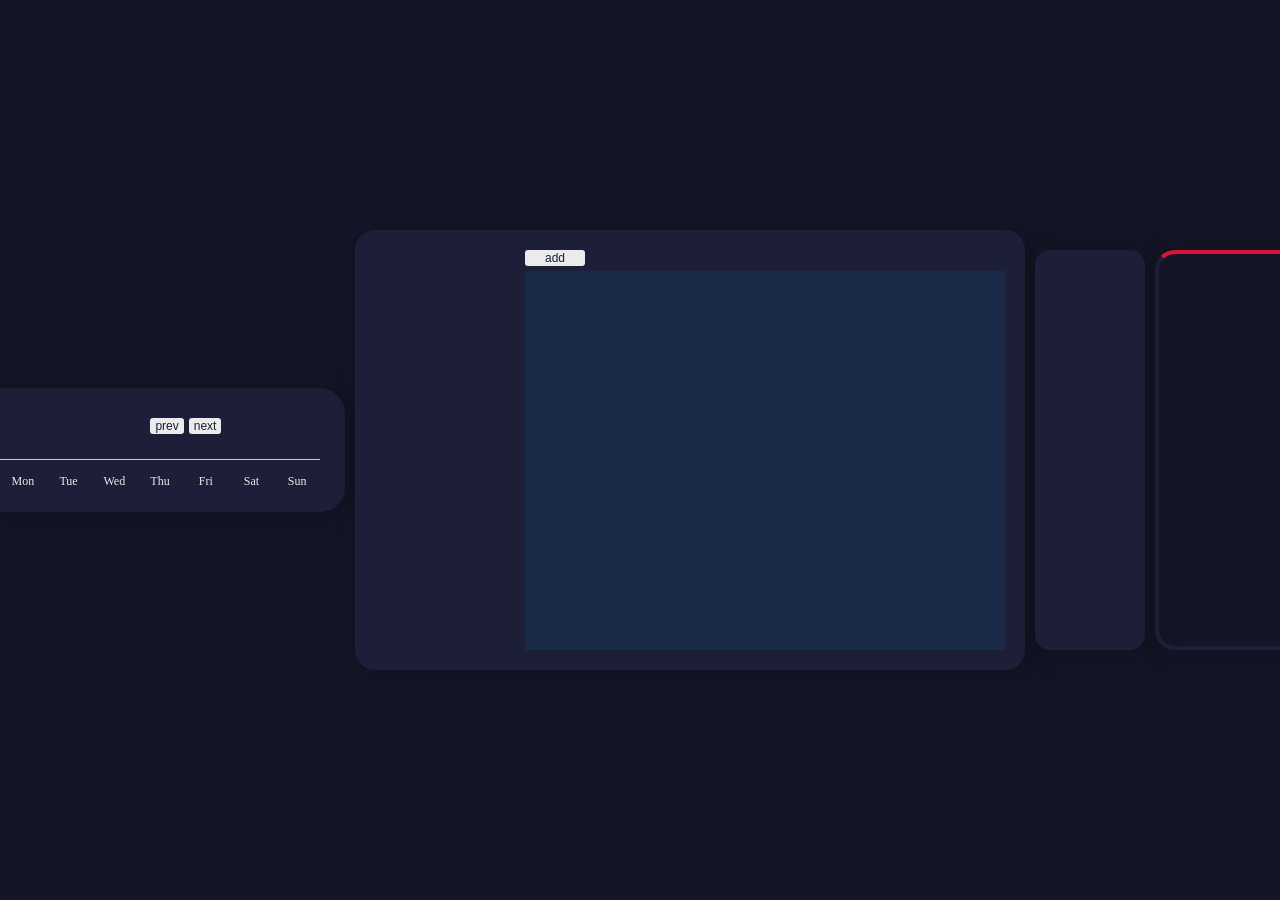
<file: index.html>
<!DOCTYPE html>
<html lang="en">

<head>
	<meta charset="UTF-8">
	<meta name="viewport" content="width=device-width, initial-scale=1.0">
	<title>calendar</title>
	<link rel="stylesheet" href="./style.css">
</head>

<body>

	<div class="wrap">
		<div class="calendar">
			<div class="calendar__header">
				<div class="calendar__year"></div>
				<div class="calendar__control-month">
					<div class="calendar__buttons">
						<button class="calendar__prev-btn">prev</button>
						<button class="calendar__next-btn">next</button>
					</div>
					<div class="calendar__month"></div>
				</div>
			</div>
			<div class="calendar__week">
				<div class="calendar__day">Mon</div>
				<div class="calendar__day">Tue</div>
				<div class="calendar__day">Wed</div>
				<div class="calendar__day">Thu</div>
				<div class="calendar__day">Fri</div>
				<div class="calendar__day">Sat</div>
				<div class="calendar__day">Sun</div>
			</div>
			<div class="calendar__body"></div>
		</div>
		<div class="workspace">
			<div class="scale">
				<div class="scale__time"></div>
				<div class="scale__lines"></div>
			</div>
			<div class="notes">
				<div class="notes__header">
					<button class="add">add</button>
					<div class="notes__date"></div>
				</div>
				<div class="notes__body"></div>
			</div>
		</div>
		<div class="week-tasks"></div>
		<div class="important"></div>
		<div class="login">
			<div class="login__window">
				<form class="login__form">
					<input class="login__name" type="text" name="name">
					<input class="login__password" type="text" name="password">
					<div class="login__controls">
						<label class="login__label" for="signin">Sign in</label>
						<input class="login__radio" type="radio" id="signin" name="login-type" value="signin" checked>
						<button class="login__submit" type="submit">Submit</button>
						<input class="login__radio" type="radio" id="signup" name="login-type" value="signup">
						<label class="login__label" for="signup">Sign up</label>
					</div>
				</form>
			</div>
			<div class="login__spinner">
				<div class="spinner">
					<div class="spinner-box swing">
						<div class="spin-horizontal"></div>
						<div class="spin-center"></div>
						<div class="rect-1 spin-1">
							<div class="sircle-1"></div>
						</div>
						<div class="rect-2 spin-2">
							<div class="sircle-2"></div>
						</div>
					</div>
				</div>
			</div>
		</div>
	</div>



	<script src="./index.js"></script>
</body>

</html>
</file>
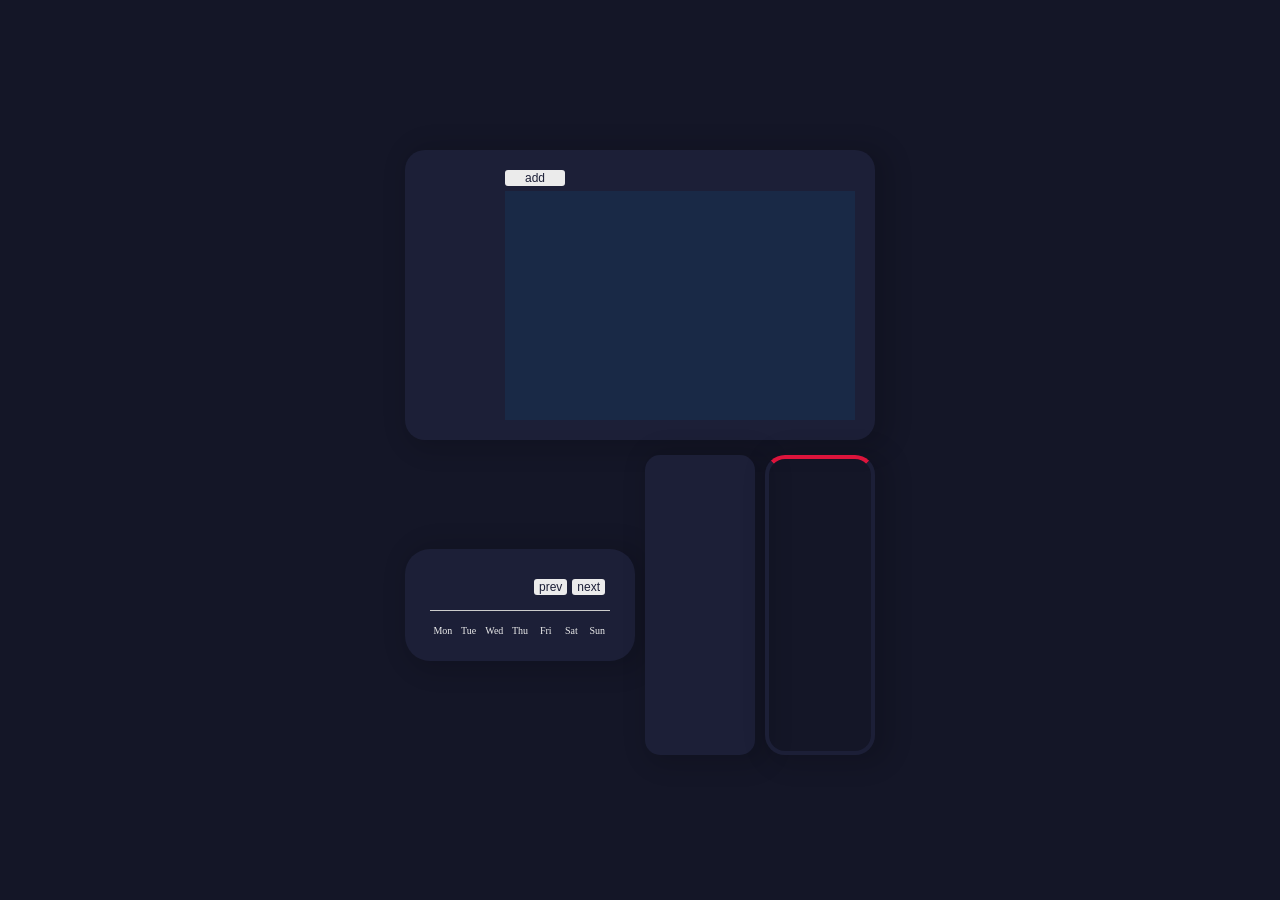
<file: public/index.html>
<!DOCTYPE html>
<html lang="en">

<head>
	<meta charset="UTF-8">
	<meta name="viewport" content="width=device-width, initial-scale=1.0">

	<link rel="apple-touch-icon" sizes="180x180" href="/favicon/apple-touch-icon.png">
	<link rel="icon" type="image/png" sizes="32x32" href="/favicon/favicon-32x32.png">
	<link rel="icon" type="image/png" sizes="16x16" href="/favicon/favicon-16x16.png">
	<link rel="manifest" href="/favicon/site.webmanifest">

	<title>calendar</title>
	<link rel="stylesheet" href="./style.css">
</head>

<body>

	<div class="wrap">
		<div class="calendar">
			<div class="calendar__header">
				<div class="calendar__year"></div>
				<div class="calendar__control-month">
					<div class="calendar__buttons">
						<button class="calendar__prev-btn">prev</button>
						<button class="calendar__next-btn">next</button>
					</div>
					<div class="calendar__month"></div>
				</div>
			</div>
			<div class="calendar__week">
				<div class="calendar__day">Mon</div>
				<div class="calendar__day">Tue</div>
				<div class="calendar__day">Wed</div>
				<div class="calendar__day">Thu</div>
				<div class="calendar__day">Fri</div>
				<div class="calendar__day">Sat</div>
				<div class="calendar__day">Sun</div>
			</div>
			<div class="calendar__body"></div>
		</div>
		<div class="workspace">
			<div class="scale">
				<div class="scale__time"></div>
				<div class="scale__lines"></div>
			</div>
			<div class="notes">
				<div class="notes__header">
					<button class="add">add</button>
					<div class="notes__date"></div>
				</div>
				<div class="notes__body"></div>
			</div>
		</div>
		<div class="week-tasks"></div>
		<div class="important"></div>
		<div class="login">
			<div class="login__window">
				<form class="login__form">
					<input class="login__name" type="text" name="name">
					<input class="login__password" type="text" name="password">
					<div class="login__controls">
						<label class="login__label" for="signin">Sign in</label>
						<input class="login__radio" type="radio" id="signin" name="login-type" value="signin" checked>
						<button class="login__submit" type="submit">Submit</button>
						<input class="login__radio" type="radio" id="signup" name="login-type" value="signup">
						<label class="login__label" for="signup">Sign up</label>
					</div>
				</form>
			</div>
			<div class="login__spinner">
				<div class="spinner">
					<div class="spinner-box swing">
						<div class="spin-horizontal"></div>
						<div class="spin-center"></div>
						<div class="rect-1 spin-1">
							<div class="sircle-1"></div>
						</div>
						<div class="rect-2 spin-2">
							<div class="sircle-2"></div>
						</div>
					</div>
				</div>
			</div>
		</div>
	</div>



	<script src="./index.js"></script>
</body>

</html>
</file>
<file: style.css>
*,
*::before,
*::after {
	padding: 0;
	margin: 0;
	border: 0;
	box-sizing: border-box;
}

a {
	text-decoration: none;
}

ul,
ol,
li {
	list-style: none;
}

img {
	vertical-align: top;
}

h1,
h2,
h3,
h4,
h5,
h6 {
	font-weight: inherit;
	font-size: inherit;
}

html,
body {
	height: 100%;
	line-height: 1;
}

/* ======================================== */

[class*="__container"] {
	max-width: 1057px;
	margin: 0 auto;
	padding: 0 15px;
}

/* PC */
@media (max-width: 1087px) {
	[class*="__container"] {
		max-width: 970px;
	}
}

/* TABLET */
@media (max-width: 991.98px) {
	[class*="__container"] {
		max-width: 750px;
	}
}

/* MOBILE */
@media (max-width: 767.98px) {
	[class*="__container"] {
		max-width: none;
	}
}

/* MOBILE SMALL*/
@media (max-width: 479.98px) {}

/* ======================================== */

body {
	background-color: #141627;
	display: flex;
	justify-content: center;
	align-items: center;
}

.wrap {
	display: flex;
	justify-content: center;
	align-items: center;
	gap: 10px;
	padding: 0 5px;
}

/* Calendar =================================== */

.calendar {
	background-color: #1C1F37;
	padding: 30px 25px 10px;
	border-radius: 25px;
	box-shadow: 7.84416px 2.94156px 21.5714px 9.80519px rgba(0, 0, 0, 0.13);
}

.calendar__header {
	display: flex;
	justify-content: space-between;
	padding-bottom: 25px;
	border-bottom: 1px solid #ccc;
}

.calendar__year {
	flex: 0 0 50%;
	color: #ebebeb;
	line-height: 20px;
}

.calendar__control-month {
	flex: 0 0 50%;
	display: flex;
	justify-content: space-between;
	align-items: center;
}

.calendar__month {
	color: #ebebeb;
	text-transform: uppercase;
	line-height: 20px;
}

.calendar__buttons {
	display: flex;
	gap: 5px;
}

.calendar__prev-btn {
	color: #1C1F37;
	background-color: #ebebeb;
	padding: 1px 5px;
	border-radius: 3px;
	font-size: 12px;
	cursor: pointer;

}

.calendar__next-btn {
	color: #1C1F37;
	background-color: #ebebeb;
	padding: 1px 5px;
	border-radius: 3px;
	font-size: 12px;
	cursor: pointer;

}

.calendar__week {
	width: 340px;
	padding: 15px 0;
	display: flex;
}

.calendar__day {
	flex: 14.28%;
	text-align: center;
	color: #ebebeb;
	font-size: 12px;
	user-select: none;
}

.calendar__body {
	display: grid;
	grid-template-columns: repeat(7, 1fr);
	grid-template-rows: repeat(6, 1fr);
	user-select: none;
}

.calendar__item {
	padding: 15px 0;
	text-align: center;
	color: #ebebeb;
	cursor: pointer;
}

.calendar__item.current-active {
	background-color: rgb(45, 68, 110);
}

.calendar__item.active {
	background-color: rgb(240, 123, 123);
}

.calendar__item.current-active:hover {
	background-color: #ebebeb;
	color: #1C1F37;
}

.calendar__item:hover {
	background-color: #ebebeb;
	color: #1C1F37;
}

@media (max-width: 1440px) {
	.calendar__week {
		width: 320px;
		padding: 15px 0;
		display: flex;
	}

	.calendar__year {
		flex: 0 0 47%;
	}

	.calendar__control-month {
		flex: 0 0 53%;
	}
}

/* Workspace =================================== */

.workspace {
	width: 800px;
	display: flex;
	gap: 10px;
	background-color: #1C1F37;
	padding: 20px;
	border-radius: 20px;
	box-shadow: 7.84416px 2.94156px 21.5714px 9.80519px rgba(0, 0, 0, 0.13);
}

@media (max-width: 1440px) {
	.workspace {
		width: 670px;
	}
}

/* Scale =================================== */

.scale {
	width: 150px;
	height: 400px;
	display: flex;
	overflow-y: scroll;
}

.scale::-webkit-scrollbar {
	display: none;
}

.scale__time {
	position: relative;
	width: 50%;
	color: #ebebeb;
}

.time-item {
	height: 30px;
	display: flex;
	justify-content: center;
	align-items: center;
	background-color: rgb(30, 61, 61);
	border: 1px solid #ebebeb;
	font-size: 14px;
	letter-spacing: 2px;
}

.time-subitem {
	height: 30px;
	display: flex;
	flex-direction: column;
	justify-content: center;
	align-items: center;
	background-color: rgb(30, 61, 61);
	font-size: 8px;
}

.scale__lines {
	position: relative;
	width: 50%;
}

.line {
	position: absolute;
	left: 0;
	background-color: transparent;
	border-top-right-radius: 50%;
	border-bottom-right-radius: 50%;
	border-right: 3px solid #000;
	border-top: 1px solid #000;
	border-bottom: 1px solid #000;
	cursor: pointer;

	border-color: chartreuse;
}

.line:hover {
	background-color: darkcyan;
}

.line-single {
	position: absolute;
	left: 0;
	background-color: transparent;
	border-top-right-radius: 3px;
	border-bottom-right-radius: 3px;
	border-top-left-radius: 50%;
	border-bottom-left-radius: 50%;
	border: 1px solid #000;
	border-right: 2px solid #000;
	border-left: none;
	cursor: pointer;

	border-color: chartreuse;
}

.line-single:hover {
	background-color: darkcyan;
}

.line-important {
	border-color: crimson;
}

@media (max-width: 1440px) {
	.scale {
		width: 140px;
	}

	.time-item {
		font-size: 12px;
	}
}

/* Notes =================================== */

.notes {
	flex-grow: 1;
	height: 400px;
	display: flex;
	flex-direction: column;
}

.notes__header {
	display: flex;
	justify-content: space-between;
	align-items: center;
	margin-bottom: 5px;
}

.add {
	color: #1C1F37;
	background-color: #ebebeb;
	padding: 1px 20px;
	border-radius: 3px;
	font-size: 12px;
	cursor: pointer;
}

.notes__date {
	color: #ebebeb;
}

.notes__body {
	position: relative;
	flex-grow: 1;
	background-color: rgb(25, 41, 70);
	padding: 10px;
	overflow-y: scroll;
}

.notes__body::-webkit-scrollbar {
	display: none;
}

.note {
	position: relative;
	display: grid;
	align-items: center;
	column-gap: 15px;
	grid-template-columns: 15px 70px 70px 1fr 50px 20px;
	grid-template-rows: minmax(30px, auto) 1fr;
	border: 2px solid rgb(45, 68, 110);
	border-radius: 10px;
	padding: 10px;
	margin-bottom: 10px;
}

.note:last-child {
	margin-bottom: 0;
}

.note.note-hover {
	background-color: darkcyan;
}

.text {
	grid-column: 1/7;
	grid-row: 2/3;
	color: #ebebeb;
	padding: 10px;
	font-size: 24px;
}

.time-start {
	background-color: transparent;
	color: #ebebeb;
	cursor: pointer;
}

.time-start::-webkit-calendar-picker-indicator {
	filter: invert(0.5) sepia(1) saturate(5) hue-rotate(175deg);
	cursor: pointer;
}

.time-end {
	background-color: transparent;
	color: #ebebeb;
	cursor: pointer;
}

.time-end::-webkit-calendar-picker-indicator {
	filter: invert(0.5) sepia(1) saturate(5) hue-rotate(175deg);
	cursor: pointer;
}

.save-btn {
	grid-column: 5/6;
	grid-row: 1/2;
	color: #1C1F37;
	background-color: #ebebeb;
	padding: 1px 5px;
	border-radius: 3px;
	font-size: 12px;
	cursor: pointer;
}

.delete-btn {
	grid-column: 6/7;
	grid-row: 1/2;
	color: #1C1F37;
	background-color: #ebebeb;
	padding: 1px 5px;
	border-radius: 3px;
	font-size: 12px;
	cursor: pointer;
}

.important-btn {
	grid-column: 1/2;
	grid-row: 1/2;
	width: 15px;
	height: 15px;
	border-radius: 50%;
	background-color: chartreuse;
	cursor: pointer;
}

.important-btn.active {
	background-color: crimson;
}

.hidden {
	display: none;
}

@media (max-width: 1440px) {
	.text {
		font-size: 20px;
	}
}

/* Week-tasks =================================== */

.week-tasks {
	position: relative;
	min-width: 130px;
	min-height: 400px;
	display: flex;
	flex-direction: column;
	justify-content: center;
	gap: 10px;
	padding: 10px;
	background-color: #1C1F37;
	border-radius: 15px;
	box-shadow: 7.84416px 2.94156px 21.5714px 9.80519px rgba(0, 0, 0, 0.13);
}

.week-tasks__item {
	display: flex;
	align-items: center;
	justify-content: space-between;
	gap: 5px;
	background-color: #141627;
	border-radius: 10px;
	padding: 10px;
}

.week-tasks__item.active {
	border: 1px solid rgb(172, 246, 99);
}

.week-tasks__item div:first-child {
	color: #ccc;
	font-size: 14px;
	line-height: 21px;
	text-transform: uppercase;
}

.week-tasks__item div:last-child {
	color: #ebebeb;
	font-size: 16px;
	line-height: 22px;
}

.week-tasks__value span {
	color: chartreuse;
}

@media (max-width: 1440px) {
	.week-tasks {
		min-width: 110px;
	}
}

/* Important =================================== */

.important {
	position: relative;
	height: 400px;
	min-width: 150px;
	display: flex;
	flex-direction: column;
	gap: 10px;
	padding: 15px;
	border: 4px solid #1C1F37;
	border-top-color: crimson;
	border-radius: 20px;
	overflow-y: scroll;
	box-shadow: 7.84416px 2.94156px 21.5714px 9.80519px rgba(0, 0, 0, 0.13);
}

.important::-webkit-scrollbar {
	display: none;
}

.important__note {
	background-color: #1C1F37;
	padding: 10px;
	border-radius: 10px;
}

.important__note div:nth-child(1) {
	font-weight: 700;
	font-size: 18px;
	color: #ebebeb;
	margin-bottom: 5px;
}

.important__note div:nth-child(2) {
	color: #5F647E;
	font-size: 14px;
	margin-bottom: 5px;
}

.important__text {
	color: #ebebeb;
	font-style: italic;
}

/* Spinner =================================== */

.spinner {
	position: absolute;
	top: 50%;
	left: 50%;
	transform: translate(-50%, -50%);
	width: 100px;
	height: 100px;
	display: flex;
	justify-content: center;
	align-items: center;
}

.spinner-box {
	position: relative;
	width: 20%;
	height: 100%;
	border-top: 3px solid darkseagreen;
	border-bottom: 3px solid darkseagreen;
	border-radius: 20%;
	box-sizing: content-box;
}

.spinner-box.active {
	border-top: 3px solid orangered;
	border-bottom: 3px solid orange;
}

.spin-horizontal {
	position: absolute;
	top: 50%;
	left: 50%;
	width: 500%;
	height: 20%;
	border-left: 3px solid darkseagreen;
	border-right: 3px solid darkseagreen;
	border-radius: 20%;
	box-sizing: content-box;
	transform: translate(-50%, -50%);
}

.spin-horizontal.active {
	border-left: 3px solid deepskyblue;
	border-right: 3px solid lime;
}

.rect-1 {
	position: absolute;
	top: 0;
	left: 0;
	width: 100%;
	height: 100%;
}

.rect-2 {
	position: absolute;
	top: 20%;
	left: 0;
	width: 100%;
	height: 60%;
}

.sircle-1 {
	width: 100%;
	height: 20%;
	background-color: cornflowerblue;
	border-radius: 20%;
}

.sircle-2 {
	width: 100%;
	height: 33.333%;
	background-color: fuchsia;
	border-radius: 20%;
}

.spin-center {
	position: absolute;
	top: 40%;
	left: 0;
	width: 100%;
	height: 20%;
	background-color: darkseagreen;
	border-radius: 50%;
}

.swing {
	animation: swing 5s cubic-bezier(0.18, 0.89, 0.32, 1.28) 0s infinite normal forwards;
}

.spin-1 {
	animation: spin 5s cubic-bezier(0.68, -0.55, 0.27, 1.55) 0s infinite normal forwards;
}

.spin-2 {
	animation: spin 5s cubic-bezier(0.6, -0.28, 0.74, 0.05) 0s infinite normal forwards;
}

@keyframes spin {
	0% {
		transform: rotateZ(0deg);
	}

	100% {
		transform: rotateZ(360deg);
	}
}

@keyframes swing {
	0% {
		transform: rotateZ(0deg);
	}

	25% {
		transform: rotateZ(-15deg);
	}

	100% {
		transform: rotateZ(360deg);
	}
}

/* Login =================================== */

.login {
	position: absolute;
	top: 0;
	left: 0;
	bottom: 0;
	right: 0;
	background-color: rgba(0, 0, 0, 0.9);
	display: none;
	flex-direction: column;
	justify-content: center;
	align-items: center;
}

.login.active {
	display: flex;
}

.login__window {
	width: 250px;
	height: 150px;
	background-color: #1C1F37;
	border: 1px solid #fff;
	border-radius: 5px;
	/* margin-top: 200px; */
}

.login__form {
	width: 100%;
	height: 100%;
	padding: 15px;
	display: flex;
	flex-direction: column;
	justify-content: space-around;
}

.login__name {
	height: 25px;
	padding: 5px;
	text-align: center;
	line-height: 25px;
	font-size: 18px;
	font-weight: 700;
	outline: none;
}

.login__name.active {
	border: 2px solid red;
}

.login__password {
	height: 25px;
	padding: 5px;
	text-align: center;
	line-height: 25px;
	font-size: 18px;
	font-weight: 700;
	outline: none;
}

.login__password.active {
	border: 2px solid red;
}

.login__controls {
	display: flex;
	justify-content: center;
	align-items: center;
	gap: 5px;
}

.login__label {
	color: #fff;
	cursor: pointer;
}

.login__radio {
	cursor: pointer;
}

.login__submit {
	background-color: #fff;
	padding: 5px 10px;
	border: 1px solid #141627;
	border-radius: 5px;
	cursor: pointer;
}

.login__submit:active {
	background-color: #141627;
	color: #fff;
	border: 1px solid #fff;
}

.login__spinner {
	width: 150px;
	flex: 0 0 150px;
	position: relative;
	height: 50%;
}
</file>
<file: public/style.css>
*,
*::before,
*::after {
	padding: 0;
	margin: 0;
	border: 0;
	box-sizing: border-box;
}

a {
	text-decoration: none;
}

ul,
ol,
li {
	list-style: none;
}

img {
	vertical-align: top;
}

h1,
h2,
h3,
h4,
h5,
h6 {
	font-weight: inherit;
	font-size: inherit;
}

html,
body {
	min-height: 100%;
	line-height: 1;
}

/* ======================================== */

[class*="__container"] {
	max-width: 1057px;
	margin: 0 auto;
	padding: 0 15px;
}

/* PC */
@media (max-width: 1087px) {
	[class*="__container"] {
		max-width: 970px;
	}
}

/* TABLET */
@media (max-width: 991.98px) {
	[class*="__container"] {
		max-width: 750px;
	}
}

/* MOBILE */
@media (max-width: 767.98px) {
	[class*="__container"] {
		max-width: none;
	}
}

/* MOBILE SMALL*/
@media (max-width: 479.98px) {}

/* ======================================== */

@media (min-width: 992px) {
	html {
		height: 100%;
	}
}

body {
	position: relative;
	background-color: #141627;
	display: flex;
	justify-content: center;
	align-items: center;
}

.wrap {
	display: flex;
	justify-content: center;
	align-items: center;
	gap: 10px;
	padding: 5px;
}

@media (max-width: 1360.98px) {
	.wrap {
		display: grid;
		grid-template-columns: repeat(4, 1fr);
		grid-template-rows: 300px 300px;
	}
}

@media (max-width: 479.98px) {
	.wrap {
		grid-template-columns: repeat(2, 1fr);
		grid-template-rows: 300px 250px 300px;
		width: 100%;
	}
}

/* Calendar =================================== */

.calendar {
	background-color: #1C1F37;
	padding: 30px 25px 10px;
	border-radius: 25px;
	box-shadow: 7.84416px 2.94156px 21.5714px 9.80519px rgba(0, 0, 0, 0.13);
}

.calendar__header {
	display: flex;
	justify-content: space-between;
	padding-bottom: 25px;
	border-bottom: 1px solid #ccc;
}

.calendar__year {
	flex: 0 0 50%;
	color: #ebebeb;
	line-height: 20px;
}

.calendar__control-month {
	flex: 0 0 50%;
	display: flex;
	justify-content: space-between;
	align-items: center;
}

.calendar__month {
	color: #ebebeb;
	text-transform: uppercase;
	line-height: 20px;
}

.calendar__buttons {
	display: flex;
	gap: 5px;
}

.calendar__prev-btn {
	color: #1C1F37;
	background-color: #ebebeb;
	padding: 1px 5px;
	border-radius: 3px;
	font-size: 12px;
	cursor: pointer;

}

.calendar__next-btn {
	color: #1C1F37;
	background-color: #ebebeb;
	padding: 1px 5px;
	border-radius: 3px;
	font-size: 12px;
	cursor: pointer;

}

.calendar__week {
	width: 340px;
	padding: 15px 0;
	display: flex;
}

.calendar__day {
	flex: 14.28%;
	text-align: center;
	color: #ebebeb;
	font-size: 12px;
	user-select: none;
}

.calendar__body {
	display: grid;
	grid-template-columns: repeat(7, 1fr);
	grid-template-rows: repeat(6, 1fr);
	user-select: none;
}

.calendar__item {
	padding: 15px 0;
	text-align: center;
	color: #ebebeb;
	cursor: pointer;
}

.calendar__item.current-active {
	background-color: rgb(45, 68, 110);
}

.calendar__item.active {
	background-color: rgb(240, 123, 123);
}

.calendar__item.current-active:hover {
	background-color: #ebebeb;
	color: #1C1F37;
}

.calendar__item:hover {
	background-color: #ebebeb;
	color: #1C1F37;
}

@media (max-width: 1440px) {
	.calendar__week {
		width: 320px;
		padding: 15px 0;
	}

	.calendar__year {
		flex: 0 0 47%;
	}

	.calendar__control-month {
		flex: 0 0 53%;
	}
}

@media (max-width: 1360.98px) {
	.calendar {
		grid-column: 1/3;
		grid-row: 2/3;
	}

	.calendar__header {
		padding-bottom: 15px;
	}

	.calendar__year {
		flex: 0 0 auto;
		font-size: 14px;
	}

	.calendar__month {
		font-size: 12px;
	}

	.calendar__control-month {
		flex: 0 0 auto;
		gap: 5px;
	}

	.calendar__week {
		width: 100%;
	}

	.calendar__day {
		flex: 14.28%;
		font-size: 10px;
	}

	.calendar__item {
		padding: 5px 0;
		font-size: 12px;
	}
}

@media (max-width: 479.98px) {
	.calendar {
		grid-column: 1/3;
		grid-row: 2/3;
	}

	.calendar__header {
		padding-bottom: 15px;
	}

	.calendar__year {
		flex: 0 0 auto;
		font-size: 14px;
	}

	.calendar__month {
		font-size: 12px;
	}

	.calendar__control-month {
		flex: 0 0 auto;
		gap: 40px;
	}

	.calendar__buttons {
		gap: 10px;
	}

	.calendar__week {
		width: 100%;
	}

	.calendar__day {
		flex: 14.28%;
		font-size: 10px;
	}

	.calendar__item {
		padding: 5px 0;
		font-size: 12px;
	}
}

/* Workspace =================================== */

.workspace {
	width: 800px;
	display: flex;
	gap: 10px;
	background-color: #1C1F37;
	padding: 20px;
	border-radius: 20px;
	box-shadow: 7.84416px 2.94156px 21.5714px 9.80519px rgba(0, 0, 0, 0.13);
}

@media (max-width: 1440px) {
	.workspace {
		width: 670px;
	}
}

@media (max-width: 1360.98px) {
	.workspace {
		grid-column: 1/5;
		grid-row: 1/2;
		width: 100%;
	}
}

@media (max-width: 1360.98px) {
	.workspace {
		grid-column: 1/5;
		grid-row: 1/2;
		width: 100%;
	}
}

@media (max-width: 479.98px) {
	.workspace {
		grid-column: 1/3;
		grid-row: 1/2;
		width: 100%;
	}
}

/* Scale =================================== */

.scale {
	width: 150px;
	height: 400px;
	display: flex;
	overflow-y: scroll;
}

.scale::-webkit-scrollbar {
	display: none;
}

.scale__time {
	position: relative;
	width: 50%;
	color: #ebebeb;
}

.time-item {
	height: 30px;
	display: flex;
	justify-content: center;
	align-items: center;
	background-color: rgb(30, 61, 61);
	border: 1px solid #ebebeb;
	font-size: 14px;
	letter-spacing: 2px;
}

.time-subitem {
	height: 30px;
	display: flex;
	flex-direction: column;
	justify-content: center;
	align-items: center;
	background-color: rgb(30, 61, 61);
	font-size: 8px;
}

.scale__lines {
	position: relative;
	width: 50%;
}

.line {
	position: absolute;
	left: 0;
	background-color: transparent;
	border-top-right-radius: 50%;
	border-bottom-right-radius: 50%;
	border-right: 3px solid #000;
	border-top: 1px solid #000;
	border-bottom: 1px solid #000;
	cursor: pointer;

	border-color: chartreuse;
}

.line:hover {
	background-color: darkcyan;
}

.line-single {
	position: absolute;
	left: 0;
	background-color: transparent;
	border-top-right-radius: 3px;
	border-bottom-right-radius: 3px;
	border-top-left-radius: 50%;
	border-bottom-left-radius: 50%;
	border: 1px solid #000;
	border-right: 2px solid #000;
	border-left: none;
	cursor: pointer;

	border-color: chartreuse;
}

.line-single:hover {
	background-color: darkcyan;
}

.line-important {
	border-color: crimson;
}

@media (max-width: 1440px) {
	.scale {
		width: 140px;
	}

	.time-item {
		font-size: 12px;
	}
}

@media (max-width: 1360.98px) {
	.scale {
		width: 70px;
		min-width: 70px;
		height: 250px;
	}

	.time-item {
		height: 25px;
		font-size: 10px;
		letter-spacing: 1px;
	}

	.time-subitem {
		height: 25px;
	}
}

@media (max-width: 479.98px) {
	.scale {
		width: 70px;
		height: 250px;
	}

	.time-item {
		height: 25px;
		font-size: 10px;
		letter-spacing: 1px;
	}

	.time-subitem {
		height: 25px;
	}
}

@media (max-width: 375px) {
	.scale {
		min-width: 60px;
	}
}

/* Notes =================================== */

.notes {
	flex-grow: 1;
	height: 400px;
	display: flex;
	flex-direction: column;
}

.notes__header {
	display: flex;
	justify-content: space-between;
	align-items: center;
	margin-bottom: 5px;
}

.add {
	color: #1C1F37;
	background-color: #ebebeb;
	padding: 1px 20px;
	border-radius: 3px;
	font-size: 12px;
	cursor: pointer;
}

.notes__date {
	color: #ebebeb;
}

.notes__body {
	position: relative;
	flex-grow: 1;
	background-color: rgb(25, 41, 70);
	padding: 10px;
	overflow-y: scroll;
}

.notes__body::-webkit-scrollbar {
	display: none;
}

.note {
	position: relative;
	display: grid;
	align-items: center;
	column-gap: 15px;
	grid-template-columns: 15px 70px 70px 1fr 50px 20px;
	grid-template-rows: minmax(30px, auto) 1fr;
	border: 2px solid rgb(45, 68, 110);
	border-radius: 10px;
	padding: 10px;
	margin-bottom: 10px;
}

.note:last-child {
	margin-bottom: 0;
}

.note.note-hover {
	background-color: darkcyan;
}

.text {
	grid-column: 1/7;
	grid-row: 2/3;
	color: #ebebeb;
	padding: 10px;
	font-size: 24px;
}

.time-start {
	background-color: transparent;
	color: #ebebeb;
	cursor: pointer;
}

.time-start::-webkit-calendar-picker-indicator {
	filter: invert(0.5) sepia(1) saturate(5) hue-rotate(175deg);
	cursor: pointer;
}

.time-end {
	background-color: transparent;
	color: #ebebeb;
	cursor: pointer;
}

.time-end::-webkit-calendar-picker-indicator {
	filter: invert(0.5) sepia(1) saturate(5) hue-rotate(175deg);
	cursor: pointer;
}

.save-btn {
	grid-column: 5/6;
	grid-row: 1/2;
	color: #1C1F37;
	background-color: #ebebeb;
	padding: 1px 5px;
	border-radius: 3px;
	font-size: 12px;
	cursor: pointer;
}

.delete-btn {
	grid-column: 6/7;
	grid-row: 1/2;
	color: #1C1F37;
	background-color: #ebebeb;
	padding: 1px 5px;
	border-radius: 3px;
	font-size: 12px;
	cursor: pointer;
}

.important-btn {
	grid-column: 1/2;
	grid-row: 1/2;
	width: 15px;
	height: 15px;
	border-radius: 50%;
	background-color: chartreuse;
	cursor: pointer;
}

.important-btn.active {
	background-color: crimson;
}

.hidden {
	display: none;
}

@media (max-width: 1440px) {
	.text {
		font-size: 20px;
	}
}

@media (max-width: 1360.98px) {
	.notes {
		height: 250px;
	}

	.note {
		padding: 5px 10px;
		margin-bottom: 5px;
	}

	.text {
		font-size: 14px;
		padding: 5px;
	}
}

@media (max-width: 479.98px) {
	.notes {
		height: 250px;
	}

	.note {
		grid-template-columns: 1fr 4fr;
		grid-template-rows: min-content 1fr 1fr min-content;
		column-gap: 10px;
		row-gap: 2px;
		padding: 5px 10px;
		margin-bottom: 5px;
	}

	.time-start {
		grid-column: 2/3;
		grid-row: 2/3;
	}

	.time-end {
		grid-column: 2/3;
		grid-row: 3/4;
	}

	.save-btn {
		grid-column: 2/3;
		grid-row: 1/2;
	}

	.delete-btn {
		grid-column: 1/2;
		grid-row: 1/2
	}

	.important-btn {
		grid-column: 1/2;
		grid-row: 2/4;
		justify-self: center;
	}

	.text {
		grid-column: 1/3;
		grid-row: 4/5;
		font-size: 14px;
		padding: 5px;
		outline: none;
		border: 1px solid transparent;
	}

	.text:focus {
		border: 1px solid darkseagreen;
		border-radius: 5px;
	}
}

/* Week-tasks =================================== */

.week-tasks {
	position: relative;
	min-width: 130px;
	min-height: 400px;
	display: flex;
	flex-direction: column;
	justify-content: center;
	gap: 10px;
	padding: 10px;
	background-color: #1C1F37;
	border-radius: 15px;
	box-shadow: 7.84416px 2.94156px 21.5714px 9.80519px rgba(0, 0, 0, 0.13);
}

.week-tasks__item {
	display: flex;
	align-items: center;
	justify-content: space-between;
	gap: 5px;
	background-color: #141627;
	border-radius: 10px;
	padding: 10px;
}

.week-tasks__item.active {
	border: 1px solid rgb(172, 246, 99);
}

.week-tasks__item div:first-child {
	color: #ccc;
	font-size: 14px;
	line-height: 21px;
	text-transform: uppercase;
}

.week-tasks__item div:last-child {
	color: #ebebeb;
	font-size: 16px;
	line-height: 22px;
}

.week-tasks__value span {
	color: chartreuse;
}

@media (max-width: 1440px) {
	.week-tasks {
		min-width: 110px;
	}
}

@media (max-width: 1360.98px) {
	.week-tasks {
		min-width: 90px;
		min-height: 300px;
	}

	.week-tasks__item div:first-child {
		font-size: 12px;
		line-height: 10px;
	}

	.week-tasks__item div:last-child {
		font-size: 12px;
		line-height: 10px;
	}
}

@media (max-width: 479.98px) {
	.week-tasks {
		min-width: 90px;
		min-height: 300px;
		grid-column: 1/2;
		grid-row: 3/4;
	}
}

/* Important =================================== */

.important {
	position: relative;
	height: 400px;
	min-width: 150px;
	display: flex;
	flex-direction: column;
	gap: 10px;
	padding: 15px;
	border: 4px solid #1C1F37;
	border-top-color: crimson;
	border-radius: 20px;
	overflow-y: scroll;
	box-shadow: 7.84416px 2.94156px 21.5714px 9.80519px rgba(0, 0, 0, 0.13);
}

.important::-webkit-scrollbar {
	display: none;
}

.important__note {
	background-color: #1C1F37;
	padding: 10px;
	border-radius: 10px;
}

.important__note div:nth-child(1) {
	font-weight: 700;
	font-size: 18px;
	color: #ebebeb;
	margin-bottom: 5px;
}

.important__note div:nth-child(2) {
	color: #5F647E;
	font-size: 14px;
	margin-bottom: 5px;
}

.important__text {
	color: #ebebeb;
	font-style: italic;
}

@media (max-width: 1360.98px) {
	.important {
		height: 300px;
		min-width: 110px;
	}
}

@media (max-width: 570.98px) {
	.important__note div:nth-child(1) {
		font-weight: 500;
		font-size: 14px;
	}
}

@media (max-width: 479.98px) {
	.important {
		height: 300px;
		min-width: 110px;
		grid-column: 2/3;
		grid-row: 3/4;
	}

	.important__note div:nth-child(1) {
		font-weight: 700;
		font-size: 18px;
	}
}

/* Spinner =================================== */

.spinner {
	position: absolute;
	top: 50%;
	left: 50%;
	transform: translate(-50%, -50%);
	width: 100px;
	height: 100px;
	display: flex;
	justify-content: center;
	align-items: center;
}

.spinner-box {
	position: relative;
	width: 20%;
	height: 100%;
	border-top: 3px solid darkseagreen;
	border-bottom: 3px solid darkseagreen;
	border-radius: 20%;
	box-sizing: content-box;
}

.spinner-box.active {
	border-top: 3px solid orangered;
	border-bottom: 3px solid orange;
}

.spin-horizontal {
	position: absolute;
	top: 50%;
	left: 50%;
	width: 500%;
	height: 20%;
	border-left: 3px solid darkseagreen;
	border-right: 3px solid darkseagreen;
	border-radius: 20%;
	box-sizing: content-box;
	transform: translate(-50%, -50%);
}

.spin-horizontal.active {
	border-left: 3px solid deepskyblue;
	border-right: 3px solid lime;
}

.rect-1 {
	position: absolute;
	top: 0;
	left: 0;
	width: 100%;
	height: 100%;
}

.rect-2 {
	position: absolute;
	top: 20%;
	left: 0;
	width: 100%;
	height: 60%;
}

.sircle-1 {
	width: 100%;
	height: 20%;
	background-color: cornflowerblue;
	border-radius: 20%;
}

.sircle-2 {
	width: 100%;
	height: 33.333%;
	background-color: fuchsia;
	border-radius: 20%;
}

.spin-center {
	position: absolute;
	top: 40%;
	left: 0;
	width: 100%;
	height: 20%;
	background-color: darkseagreen;
	border-radius: 50%;
}

.swing {
	animation: swing 5s cubic-bezier(0.18, 0.89, 0.32, 1.28) 0s infinite normal forwards;
}

.spin-1 {
	animation: spin 5s cubic-bezier(0.68, -0.55, 0.27, 1.55) 0s infinite normal forwards;
}

.spin-2 {
	animation: spin 5s cubic-bezier(0.6, -0.28, 0.74, 0.05) 0s infinite normal forwards;
}

@keyframes spin {
	0% {
		transform: rotateZ(0deg);
	}

	100% {
		transform: rotateZ(360deg);
	}
}

@keyframes swing {
	0% {
		transform: rotateZ(0deg);
	}

	25% {
		transform: rotateZ(-15deg);
	}

	100% {
		transform: rotateZ(360deg);
	}
}

/* Login =================================== */

.login {
	position: fixed;
	top: 0;
	left: 0;
	bottom: 0;
	right: 0;
	background-color: #141627;
	display: none;
	flex-direction: column;
	align-items: center;
}

.login.active {
	display: flex;
}

.login__window {
	width: 250px;
	height: 150px;
	background-color: #1C1F37;
	border: 1px solid #fff;
	border-radius: 5px;
	margin-top: 150px;
}

.login__form {
	width: 100%;
	height: 100%;
	padding: 15px;
	display: flex;
	flex-direction: column;
	justify-content: space-around;
}

.login__name {
	height: 25px;
	padding: 5px;
	text-align: center;
	line-height: 25px;
	font-size: 18px;
	font-weight: 700;
	outline: none;
}

.login__name.active {
	border: 2px solid red;
}

.login__password {
	height: 25px;
	padding: 5px;
	text-align: center;
	line-height: 25px;
	font-size: 18px;
	font-weight: 700;
	outline: none;
}

.login__password.active {
	border: 2px solid red;
}

.login__controls {
	display: flex;
	justify-content: center;
	align-items: center;
	gap: 5px;
}

.login__label {
	color: #fff;
	cursor: pointer;
}

.login__radio {
	cursor: pointer;
}

.login__submit {
	background-color: #fff;
	padding: 5px 10px;
	border: 1px solid #141627;
	border-radius: 5px;
	cursor: pointer;
}

.login__submit:active {
	background-color: #141627;
	color: #fff;
	border: 1px solid #fff;
}

.login__spinner {
	width: 150px;
	flex: 0 0 150px;
	position: relative;
	height: 50%;
}

@media (max-width: 1360.98px) {
	.login__window {
		margin-top: 120px;
	}
}

@media (max-width: 479.98px) {
	.login__label {
		font-size: 12px;
	}

	.login__window {
		margin-top: 70px;
	}
}
</file>
